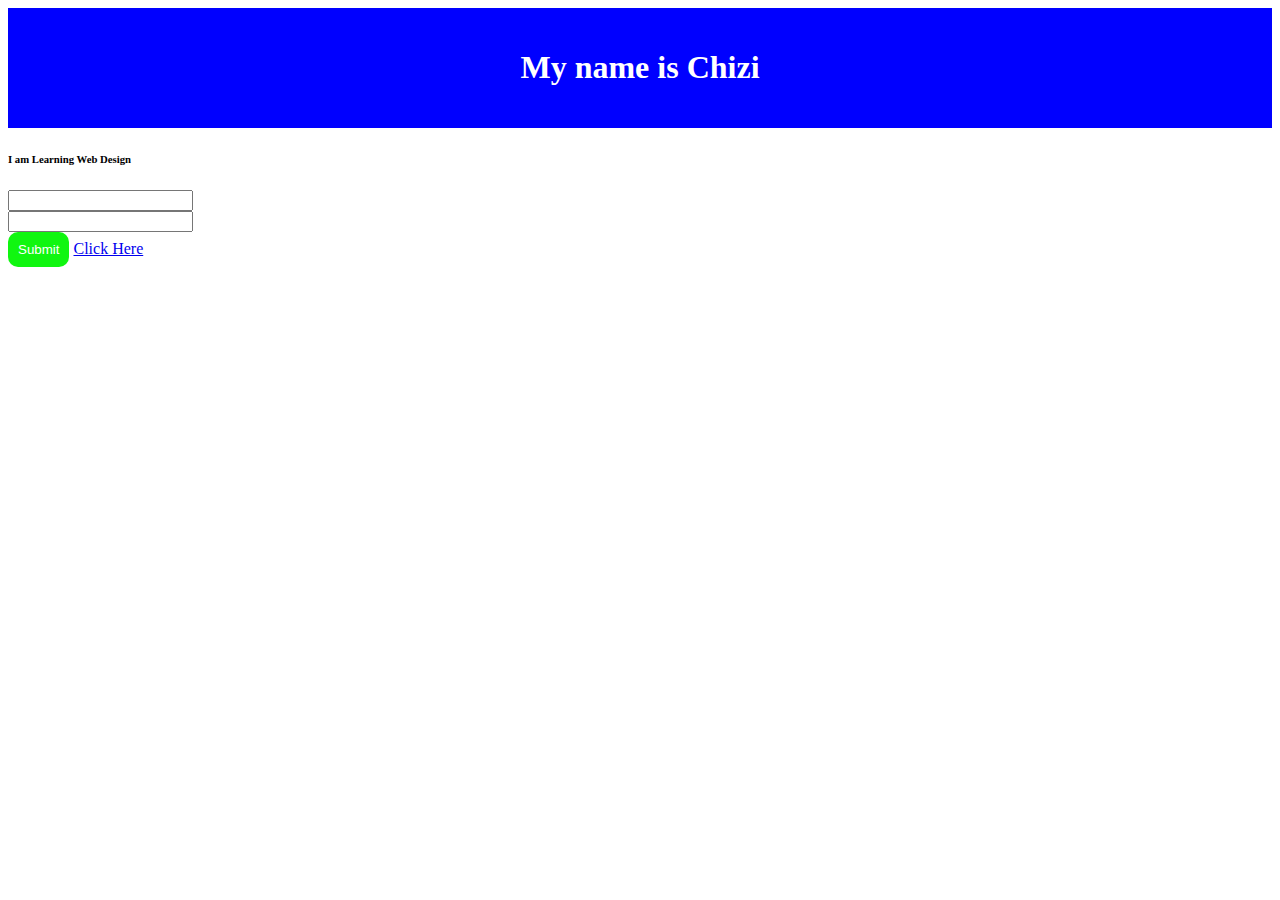
<file: index.html>
<!DOCTYPE html>
<html lang="en">
<head>
    <meta charset="UTF-8">
    <meta http-equiv="X-UA-Compatible" content="IE=edge">
    <meta name="viewport" content="width=device-width, initial-scale=1.0">
    <title> Index Learning </title>
    <link rel="stylesheet" href="style.css">
</head>
<body>
    <div>
    <h1>My name is Chizi</h1>
    </div>
    <h6>I am Learning Web Design</h6>
    <form action="">
    <input type="text"> <br>
    <input type="password">
    </form>
    <button>Submit</button>
    <a href="about.html">Click Here</a>
</body>
</html>
</file>
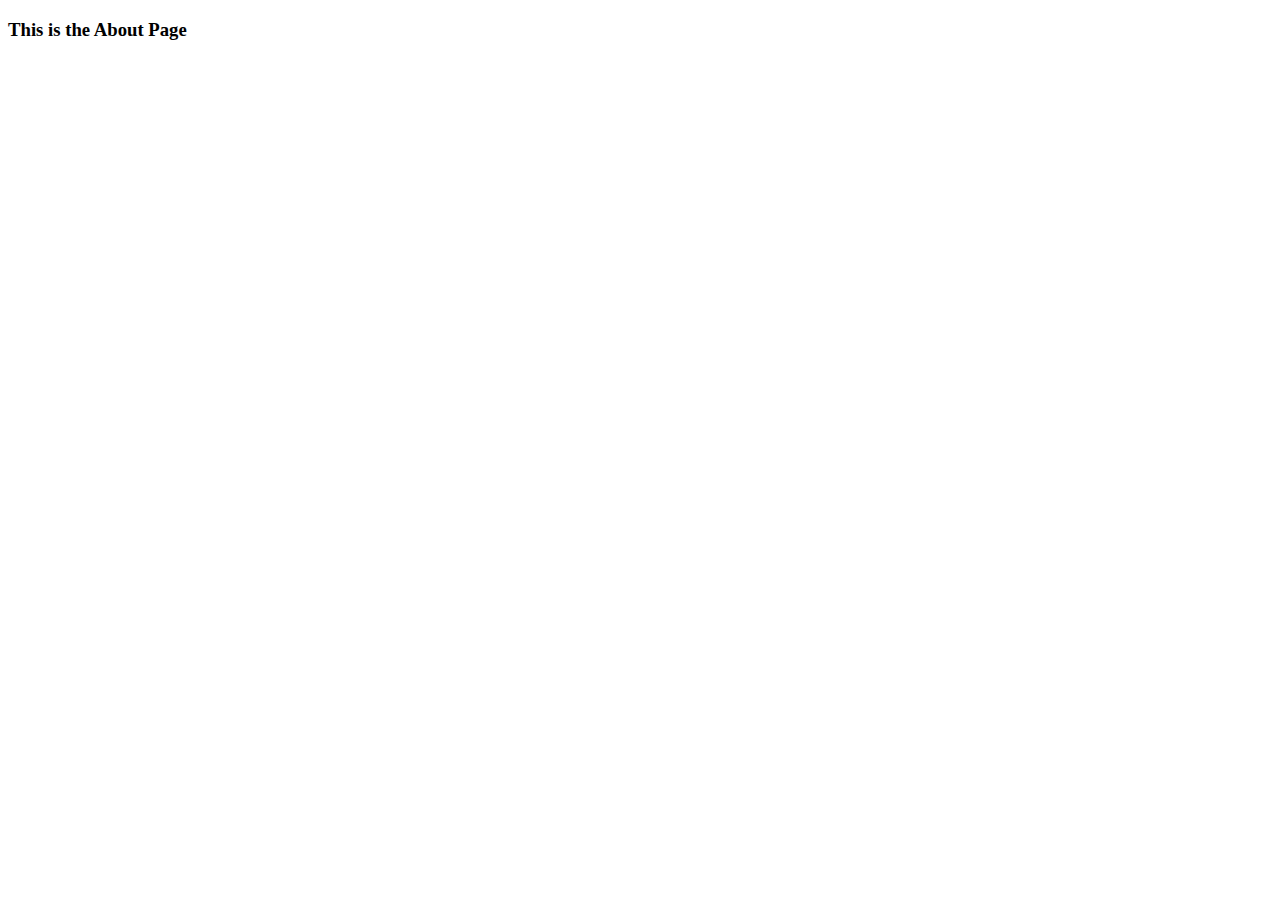
<file: about.html>
<!DOCTYPE html>
<html lang="en">
<head>
    <meta charset="UTF-8">
    <meta http-equiv="X-UA-Compatible" content="IE=edge">
    <meta name="viewport" content="width=device-width, initial-scale=1.0">
    <title>Document</title>
</head>
<body>
    <h3>This is the About Page</h3>
</body>
</html>
</file>
<file: style.css>
div{
    background: blue;
    color: white;
    padding: 20px;
    text-align: center;
}
button{
    background: rgb(16, 246, 16);
    padding: 10px;
    color: white;
    border-radius: 10px;
    border: none;
}
</file>
